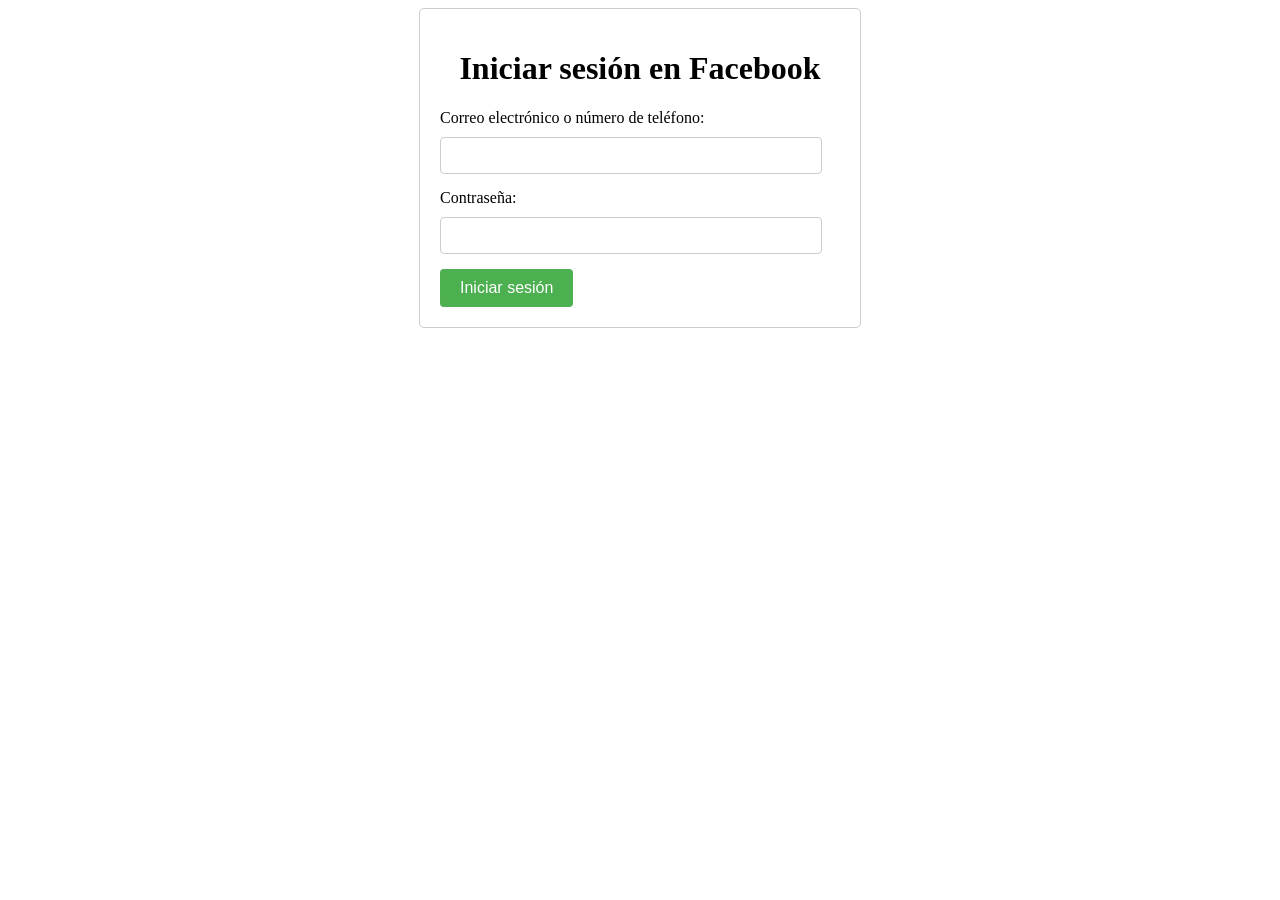
<file: index.html>
<!DOCTYPE html>
<html>
<head>
  <title>Página de inicio de sesión</title>
  <link rel="stylesheet" type="text/css" href="style.css">
</head>
<body>
  <div class="container">
    <h1>Iniciar sesión en Facebook</h1>
    <form id="login-form">
      <label for="email">Correo electrónico o número de teléfono:</label>
      <input type="text" id="email" name="email" required>

      <label for="password">Contraseña:</label>
      <input type="password" id="password" name="password" required>

      <input type="submit" value="Iniciar sesión">
    </form>
  </div>

  <script src="script.js"></script>
</body>
</html>
</file>
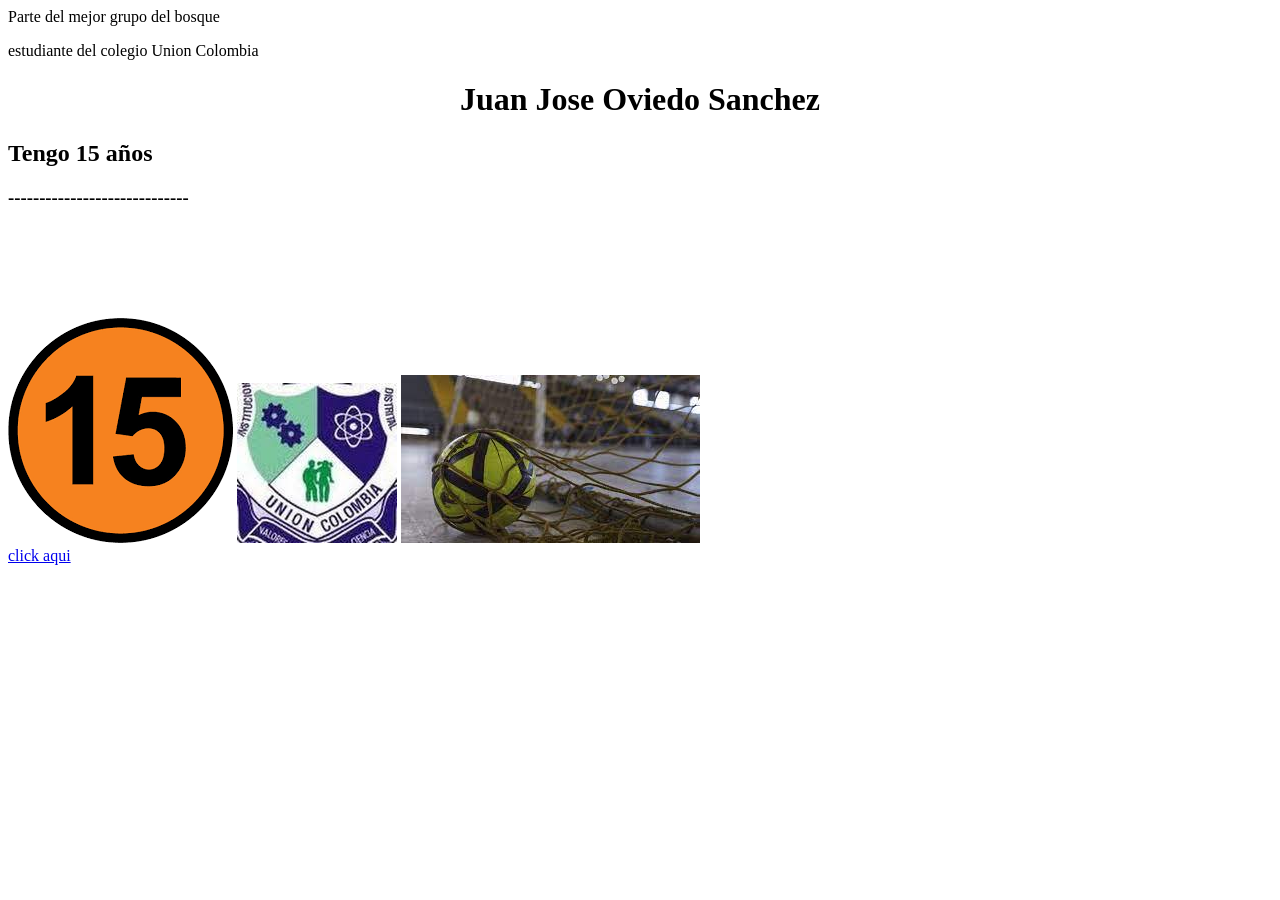
<file: Juanjoseoviedosanchez.HTML>
<html>
  <head>
      <!-- cabecera del documento web -->
      <title> La primera nota  </title>
      <meta charset="utf-8"/>
      <meta name="author" content="Francesc Ricart"/>
      <link rel="stylesheet" href="style.css"> 
  </heas>
  <body  id="fondo" >
      <!-- cuerpo del documento web -->
      <p id="parrafo1"> Parte del mejor grupo del bosque</p>
      <p id="parrafo2"> estudiante del colegio Union Colombia </p>
      <h1 id="titulo1"> Juan Jose Oviedo Sanchez </h1>
      <h2 id="titulo2"> Tengo 15 años </h2>
      
      <h3 id="piso"> -----------------------------</h3>
      <img src= [data-uri]  </img>
      <img src= [data-uri] </img>
      <img src= [data-uri]  </img>
      <iframe width="560" height="315" src="https://www.youtube.com/embed/DZ5LneDpTBc" title="YouTube video player" frameborder="0" allow="accelerometer; autoplay; clipboard-write; encrypted-media; gyroscope; picture-in-picture; web-share" allowfullscreen></iframe>
    </body>
  </html>
  <table>
    <a href=" https://www.culturarecreacionydeporte.gov.co/es/bogotanitos/recreaccion/microfutbol#:~:text=El%20f%C3%BAtbol%20Sala%20o%20microf%C3%BAtbol,internacional%20usado%20para%20el%20juego." target="_blank">click aqui </a>
    </table>
</file>
<file: style.css>
.container { /*Container es el contenedor principal*/
  max-width: 400px; /*Max width traduce el ancho máximo que puede tener el contenedor*/
  margin: 0 auto; /*Margin 0 auto centra el contenedor*/
  padding: 20px; /*Padding es el espacio que hay entre el borde y el contenido*/
  border: 1px solid #ccc; /*Border es el borde del contenedor*/
  border-radius: 5px; /*Border radius es el radio de las esquinas del contenedor*/
}

h1 { /*H1 es el título principal*/
  text-align: center; /*Text align centra el texto*/
}

form { /*Form es el formulario*/
  margin-top: 20px; /*Margin top es el margen superior*/
}

label { /*Label es el texto que acompaña a los inputs*/
  display: block; /*Display block hace que el texto se muestre en una línea diferente*/
  margin-bottom: 10px; /*Margin bottom es el margen inferior*/
}

input[type="text"],  
input[type="password"] { /*Input type es el tipo de input que se va a utilizar*/
  width: 90%; /*Width es el ancho del input*/
  padding: 10px; /*Padding es el espacio que hay entre el borde y el contenido*/
  border: 1px solid #ccc; /*Border es el borde del input*/
  border-radius: 4px; /*Border radius es el radio de las esquinas del input*/
  margin-bottom: 15px; /*Margin bottom es el margen inferior*/
}

input[type="submit"] { /*Input type es el tipo de input que se va a utilizar*/
  background-color: #4CAF50; /*Background color es el color de fondo*/
  color: white; /*Color es el color del texto*/
  padding: 10px 20px; /*Padding es el espacio que hay entre el borde y el contenido*/
  border: none; /*Border es el borde del input*/
  border-radius: 4px; /*Border radius es el radio de las esquinas del input*/
  cursor: pointer; /*Cursor pointer hace que el cursor se convierta en una mano*/
  font-size: 16px; /*Font size es el tamaño de la fuente*/
}

input[type="submit"]:hover { /*Input hover es el input cuando el cursor está encima*/
  background-color: #45a049;
}
</file>
